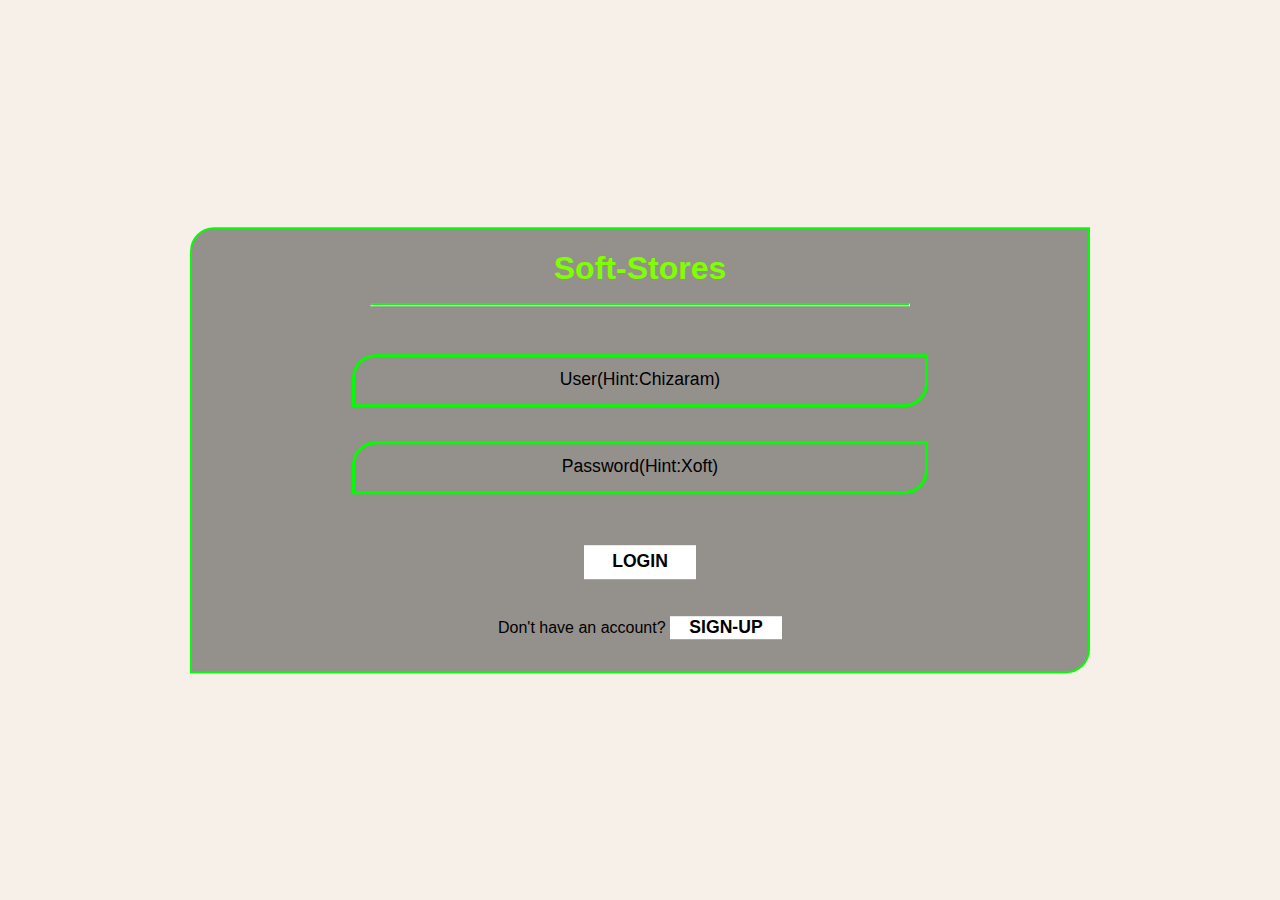
<file: index.html>
<!DOCTYPE html>
<html lang="en">
<head>
    <meta charset="UTF-8">
    <meta http-equiv="X-UA-Compatible" content="IE=edge">
    <meta name="viewport" content="width=device-width, initial-scale=1.0">
    <title>login</title>
    <link rel="stylesheet" href="shoplogin.css">
    <link rel="stylesheet" href="shopspinner.css">
</head>
<body>

    
<form method="post" name="form" class="form" id="box" onsubmit="return validated()" >
    <h1>soft-stores <hr></h1>

    <input type="text" name="username" id="username" placeholder="user(Hint:chizaram)" title="Enter username here.(use: chizaram">
    <div class="error_box" id="uerror">input username</div>
    <input type="password" autocomplete="off" name="password" id="password" placeholder="password(Hint:xoft)" title="Enter password here.(use: xoft")>
    <div class="error_box error_box2" id="perror"> input password</div>

    <span id="invalidDet">invalid details! <button id="refreshBtn">try again</button></span>

    <button title="Tap to login" id="loginBtn"> login</button>

    

    <span>Don't have an account? <button type="submit" title="tap to sign-up" class="signUp">sign-up</button>
    </span>

    
</form>



<h1 id="spinnerHeader">loading soft-stores!!!</h1>

    <div id="wrapper">
        <div id="spinner"></div>
    </div>

    

    <script src="shoplogin.js"></script>
</body>
</html>
</file>
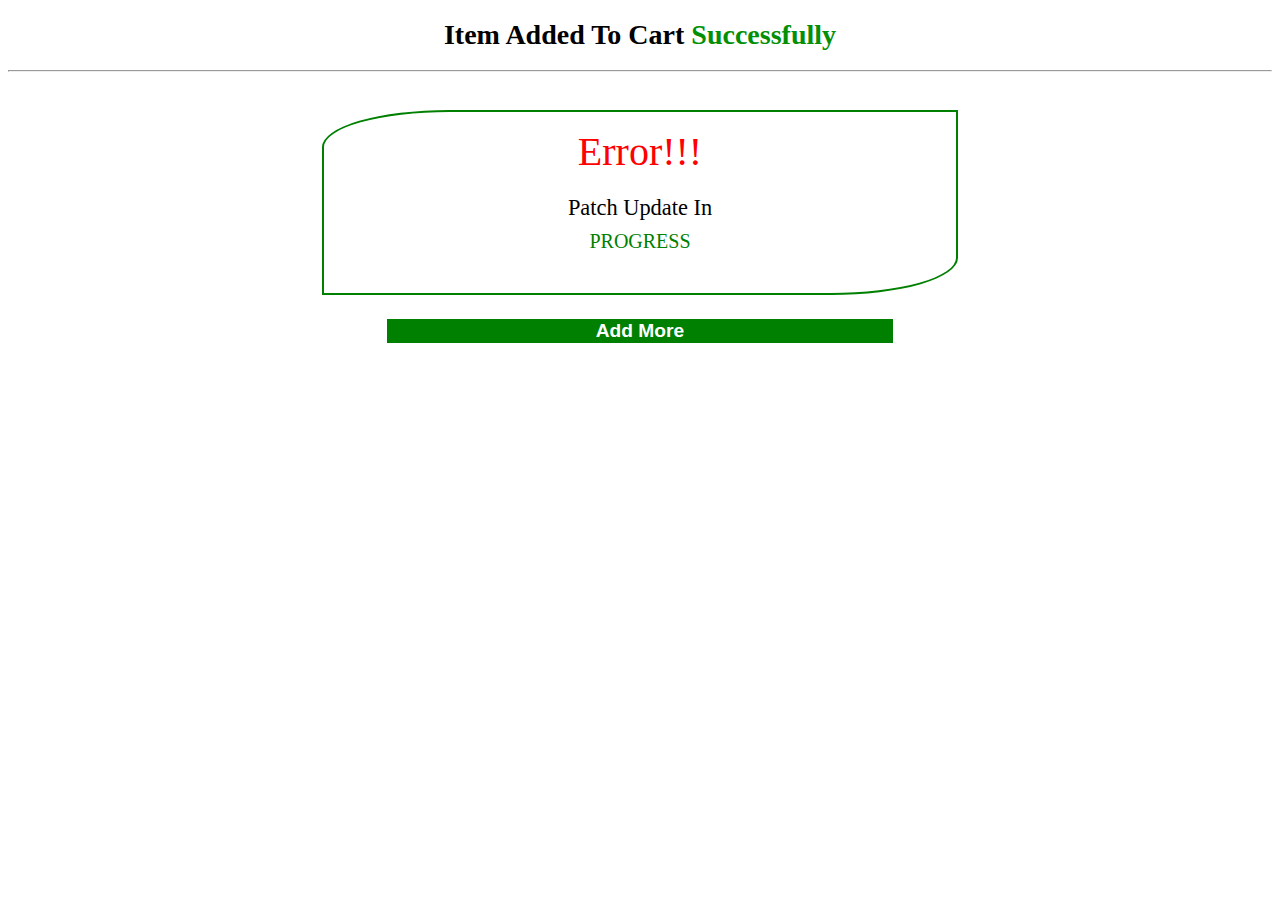
<file: cart.html>
<!DOCTYPE html>
<html lang="en">
<head>
    <meta charset="UTF-8">
    <meta http-equiv="X-UA-Compatible" content="IE=edge">
    <meta name="viewport" content="width=device-width, initial-scale=1.0">
    <title>cart</title>
    <style>
        h1 {
            font-size: 1.75rem;
            text-transform: capitalize;
            font-weight: bold;
            text-align: center;
        }

        h1 span {
            color: rgb(3, 143, 3);
            font-weight: bold;
        }

        div {
            width: 50%;
            height: auto;
            border: 2px solid green;
            margin-top: 2.4rem;
            margin-left: auto;
            margin-right: auto;
            padding-top: 1rem;
            padding-bottom: 2rem;
            border-top-left-radius: 20%;
            border-bottom-right-radius: 20%;
        }

        div span {
            display: block;
            text-align: center;
            text-transform: capitalize;
            margin-bottom: 0.55rem;
        }

        div span:first-child {
            font-size: 250%;
            text-transform: capitalize;
            color: red;
            display: block;
            margin-bottom: 1.25rem;
        }

        div span:nth-child(2) {
            font-size: 1.4rem;
            text-align: center;
            /* color: green; */
        }

        div span:nth-child(3) {
            font-size: 1.25rem;
            text-transform: uppercase;
            color: green;
        }

        button {
            width: 40%;
            font-size: 1.2rem;
            text-transform: capitalize;
            font-weight: bolder;
            margin-left: 30%;
            margin-right: 30%;
            margin-top: 1.5rem;
            color: white;
            background-color: green;
            border: none;
            transition: 0.55s;
        }

        button:hover {
            color: yellow;
            background-color: black;
        }
    </style>
</head>
<body>
    <h1>item added to cart <span>successfully</span></h1>
    <hr>

    <div>
        <span>error!!!</span>
        <span>patch update in </span>
        <span> progress</span>
    </div>

    <form action="shoplife.html">
        <button>add more</button>
    </form>
</body>
</html>
</file>
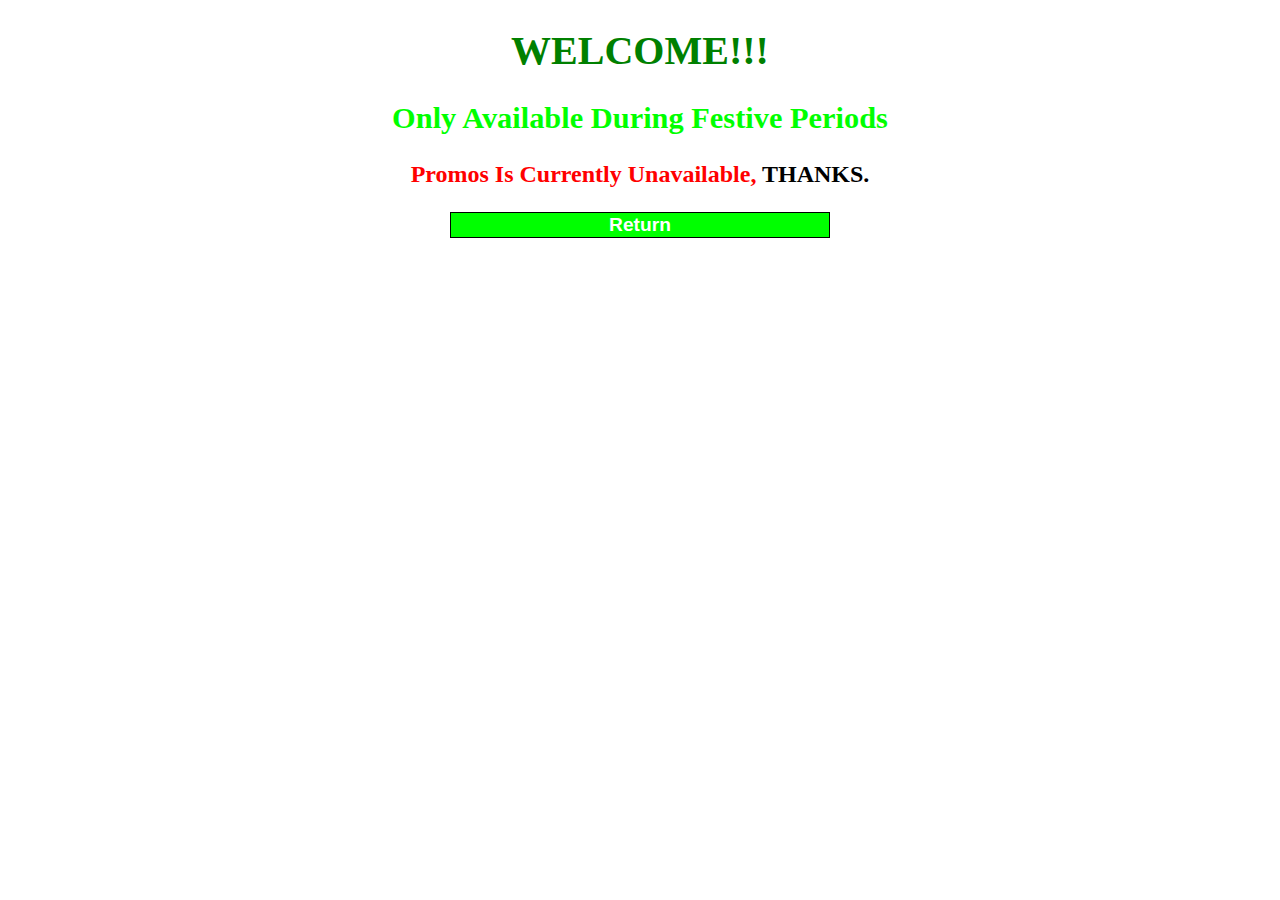
<file: promos.html>
<!DOCTYPE html>
<html lang="en">
<head>
    <meta charset="UTF-8">
    <meta http-equiv="X-UA-Compatible" content="IE=edge">
    <meta name="viewport" content="width=device-width, initial-scale=1.0">
    <title>promos</title>
    <style>
        h1 {
            font-size: 2.5rem;
            text-align: center;
            text-transform: uppercase;
            color: green;
            font-weight: bolder;
        }
        h2 {
            font-size: 1.9rem;
            text-align: center;
            text-transform: capitalize;
            color: lime;
            font-weight: bold;
        }

        h3 {
            font-size: 1.5rem;
            text-align: center;
            text-transform: capitalize;
            color: red;
            font-weight: bold;
        }

        span {
            color: black;
        }

        button {
            width: 30%;
            margin-left: 35%;
            margin-right: 35%;
            font-size: larger;
            font-weight: bold;
            text-transform: capitalize;
            background-color: lime;
            color: white;
            border: 1.7px solid black;
            transition: 0.7s;
        }

        button:hover {
            background-color: black;
            color: yellow;
        }
    </style>
</head>
<body>
    <h1>welcome!!!</h1>
    <h2>only available during festive periods</h2>
    <h3>promos is currently unavailable, <span>THANKS.</span></h3>

    <button>return</button>

    <script src="promos.js"></script>
</body>
</html>
</file>
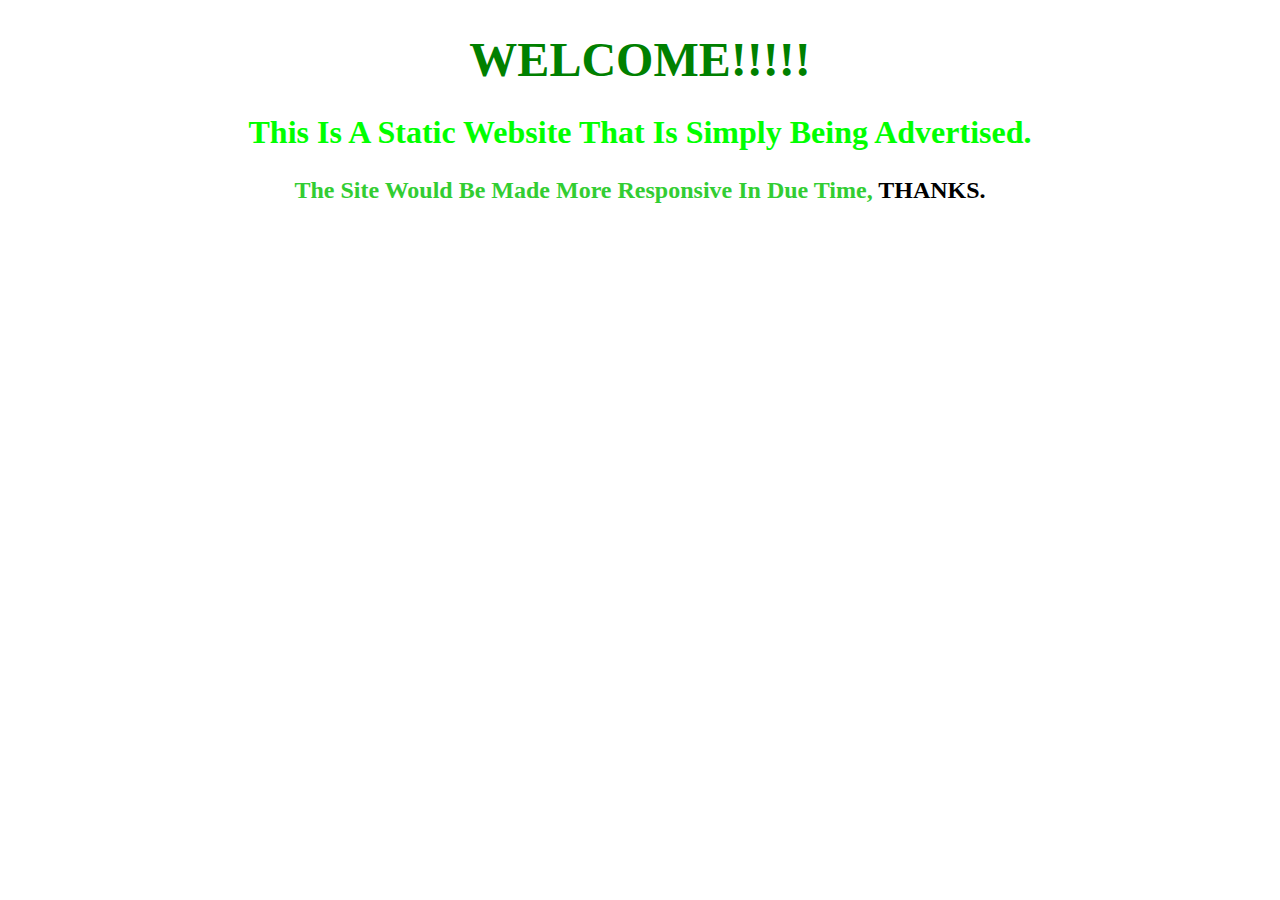
<file: search.html>
<!DOCTYPE html>
<html lang="en">
<head>
    <meta charset="UTF-8">
    <meta http-equiv="X-UA-Compatible" content="IE=edge">
    <meta name="viewport" content="width=device-width, initial-scale=1.0">
    <title>Document</title>
    <style>
        h1 {
            color: green;
            font-size: 3rem;
            text-transform: uppercase;
            margin-bottom: 1.5rem;
            text-align: center;
            font-weight: bold;
        }

        h2 {
            color: lime;
            font-size: 2rem;
            text-align: center;
            text-transform: capitalize;
        }

        h3 {
            color: limegreen;
            font-size: 1.5rem;
            text-align: center;
            text-transform: capitalize;
        }

        span {
            color: black;
        }
    </style>
</head>
<body>
    <h1>welcome!!!!!</h1>
    <h2>This is a static website that is simply being advertised.</h2>
    <h3>the site would be made more responsive in due time, <span>THANKS.</span></h3>
</body>
</html>
</file>
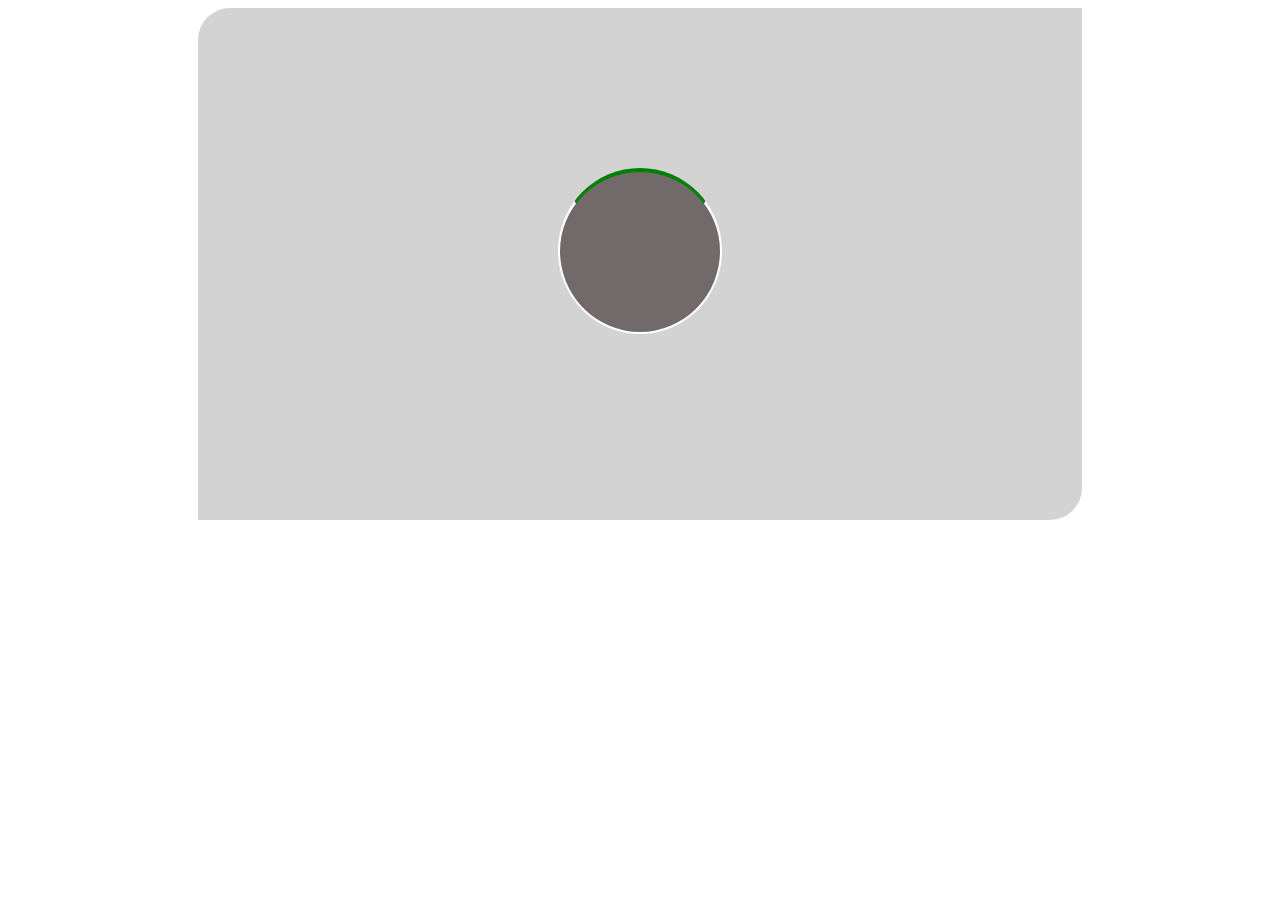
<file: spinner.html>
<!DOCTYPE html>
<html lang="en">
<head>
    <meta charset="UTF-8">
    <meta http-equiv="X-UA-Compatible" content="IE=edge">
    <meta name="viewport" content="width=device-width, initial-scale=1.0">
    <title>spinner</title>
    <link rel="stylesheet" href="shopspinner.css">
</head>
<body>
    <!-- <h1 id="spinnerHeader">loading promos!!!</h1> -->

    <div id="wrapper">
        <div id="spinner"></div>
    </div>

    <script src="spinner.js"></script>
</body>
</html>
</file>
<file: shoplogin.css>
body {
    margin: 0;
    padding: 0;
    font-family: sans-serif;
    background: rgb(247, 240, 233);
}

h1 {
    text-align: center;
    text-transform: uppercase;
    color: whitesmoke;
}

h1 > hr {
    width: 60%;
    color: #000;
    height: 0.05rem;
    background-color: lime;
    margin-bottom: 3rem;
}

form {
    width: 70%;
    position: absolute;
    top: 50%;
    left: 50%;
    transform: translate(-50%, -50%);
    padding: auto;
    border: 0.15rem  solid lime;
    border-end-end-radius: 1.5rem;
    border-top-left-radius: 1.5rem;
    background: rgba(0, 0, 0, 0.4);
    text-align: center;
}

.form {
    padding-bottom: 2rem;
}

.form input[type="text"], .form input[type="password"] {
    border: 0;
    background: none;
    display: block;
    margin: 20px auto;
    text-align: center;
    border: 3px solid lime;
    padding: 1rem;
    width: 60%;
    border-end-end-radius: 1.5rem;
    border-top-left-radius: 1.5rem;
    transition: 0.37s;
    margin-bottom: 2.1rem;
}

.form input[type="text"]:hover {
    width: 72%;
    background-color: whitesmoke;
}

.form input[type="password"]:hover {
    width: 72%;
    background-color: whitesmoke;
}

::placeholder {
    color: black;
    font-size: 1.1rem;
    text-transform: capitalize;
}

.error_box {
    /* try stlying the margin-top: in the js when adding functionality; */
    display: none;
    margin-top: -2rem;
    background-color: rgb(233, 32, 32);
    margin-top: none;
    text-transform: capitalize;
    padding: 0.3rem;
    font-weight: bold;
    width: 60%;
    margin-left: auto;
    margin-right: auto;
}

#uerror {
    display: none;
}

#perror {
    display: none;
}

button  {
    margin-top: 1.1rem;
    width: 7rem;
    /* border: 0.15rem solid whitesmoke; */
    border: none;
    background-color: white;
    font-size: 1.1rem;
    font-weight: bold;
    text-transform: uppercase;
    transition: 0.6s;
    cursor: pointer;
}

button + span {
    display: block;
    margin-top: 1.2rem;
}

#loginBtn {
    font-size: 0.8rem;
    width: 6rem;
    font-weight: bolder;
    background-color: gold;
    padding-top: 0.4rem;
    padding-bottom: 0.4rem;
}

#loginBtn {
    width: 7rem;
    background-color: white;
    color: black;
    font-size: 1.1rem;
}

#loginBtn:hover {
    background-color: black;
    color: white;
    width: 12rem;
}

#invalidDet {
    display: none;
    text-transform: capitalize;
    color: red;
}

.signUp:hover {
    width: 9rem;
    background-color: black;
    color: white;
}







/* spinner section */
#spinnerHeader {
    display: none;
    text-align: center;
    text-transform: capitalize;
    color: chartreuse;
}

#wrapper {
    display: none;
    width: 26rem;
    height: 22rem;
    background-color: lime;
    margin: auto;
    padding-top: 10rem;
    border-end-end-radius: 2rem;
    border-top-left-radius: 2rem;
}

#spinner {
    width: 10rem;
    height: 10rem;
    /* display: inline-block; */
    background-color: blue;
    /* border-color: 2rem solid white; */
    margin: auto;
    /* border: 0.19rem solid white; */
    border: 0.15rem solid rgb(114, 106, 106);
    border-top: 0.25rem solid white;
    border-radius: 100%;
    animation: 0.75s spin infinite ease-in-out ;
}

@keyframes spin {
    from {
        transform: rotate(360deg);
    }
}

/* span + button {
    display: inline;
    font-size: 0.8rem;
    width: 25%;
} */
</file>
<file: shopspinner.css>
h1 {
    text-align: center;
    text-transform: capitalize;
    color: chartreuse;
}

#wrapper {
    width: 70%;
    height: 22rem;
    background-color: lightgray;
    margin: auto;
    padding-top: 10rem;
    border-end-end-radius: 2rem;
    border-top-left-radius: 2rem;
}

#spinner {
    width: 10rem;
    height: 10rem;
    background-color: rgb(114, 106, 106);
    margin: auto;
    border: 0.15rem solid white;
    border-top: 0.25rem solid green;
    border-radius: 100%;
    animation: 0.6s spin infinite ease-in-out ;
}

@keyframes spin {
    from {
        transform: rotate(360deg);
    }
}
</file>
